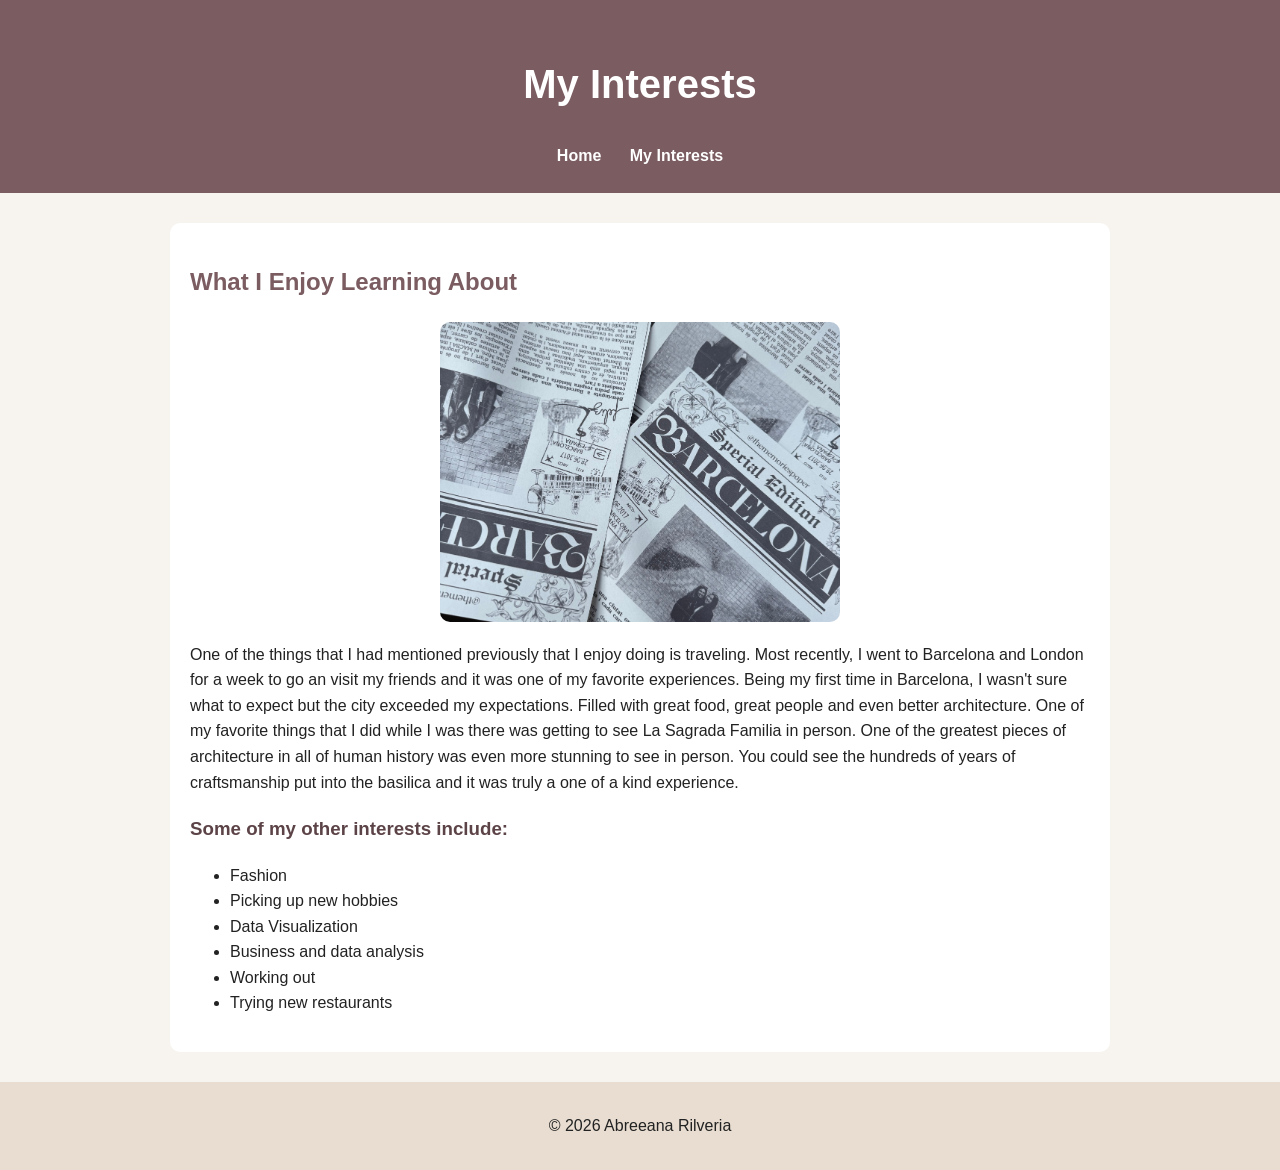
<file: interests.html>
<!DOCTYPE html>
<html lang = "en">
    <head>
        <meta charset = "UTF-8">
        <meta name - "viewport" content = "width=device-width, initial-scale = 1.0">
        <title>My Interest | Bree</title>
        <link rel = "stylesheet" href = "style.css">
    </head>
    <body>
        <header>
            <h1>My Interests</h1>
            <nav>
                <a href = "index.html">Home</a>
                <a href = "interests.html">My Interests</a>
            </nav>
        </header>
        <main>
            <section>
                <h2>What I Enjoy Learning About</h2>
                <img src = "images/hobby.jpeg" alt = "An image representing my interests" class = "page-image">
                <p>
                    One of the things that I had mentioned previously that I enjoy doing is traveling. Most recently, I went to Barcelona and London for a week to go an visit my friends and it was one of my favorite experiences. Being my first time in Barcelona, I wasn't sure what to expect but the city exceeded my expectations. 
                    Filled with great food, great people and even better architecture. One of my favorite things that I did while I was there was getting to see La Sagrada Familia in person. One of the greatest pieces of architecture in all of human history was even more stunning to see in person. You could see the hundreds of years of craftsmanship put
                    into the basilica and it was truly a one of a kind experience. 
                </p>

                <h3>Some of my other interests include:</h3>
                <ul>
                    <li>Fashion</li>
                    <li>Picking up new hobbies</li>
                    <li>Data Visualization</li>
                    <li>Business and data analysis</li>
                    <li>Working out</li>
                    <li>Trying new restaurants</li>
                </ul>
            </section>
        </main>

        <footer>
            <p>© 2026 Abreeana Rilveria</p>
        </footer>
    </body>
</html>
</file>
<file: style.css>
body {
    font-family: Arial, Helvetics, sans-serif;
    margin: 0;
    background-color: #f7f4ef;
    color: #222;
    line-height: 1.6;
}

header {
    background-color: #7a5c61;
    color: white;
    text-align: center;
    padding: 25px;
}

nav {
    margin-top: 10px;
}

nav a{
    color: white;
    text-decoration: none;
    margin: 0 12px;
    font-weight: bold;
}

nav a:hover {
    text-decoration: underline;
}

main {
    max-width: 900px;
    margin: 30px auto;
    padding: 20px;
    background-color: white;
    border-radius: 10px;
}

h1 {
    font-size: 2.5rem;
}

h2 {
    color: #7a5c61;
    margin-top: 20px;
}

h3 {
    color: #5c4347;
}

.page-image{
    width: 100%;
    max-width: 400px;
    border-radius: 10px;
    display: block;
    margin: 20px auto
}

footer {
    text-align: center;
    padding: 15px;
    background-color: #e8ddd0;
    margin-top: 30px;
}
</file>
